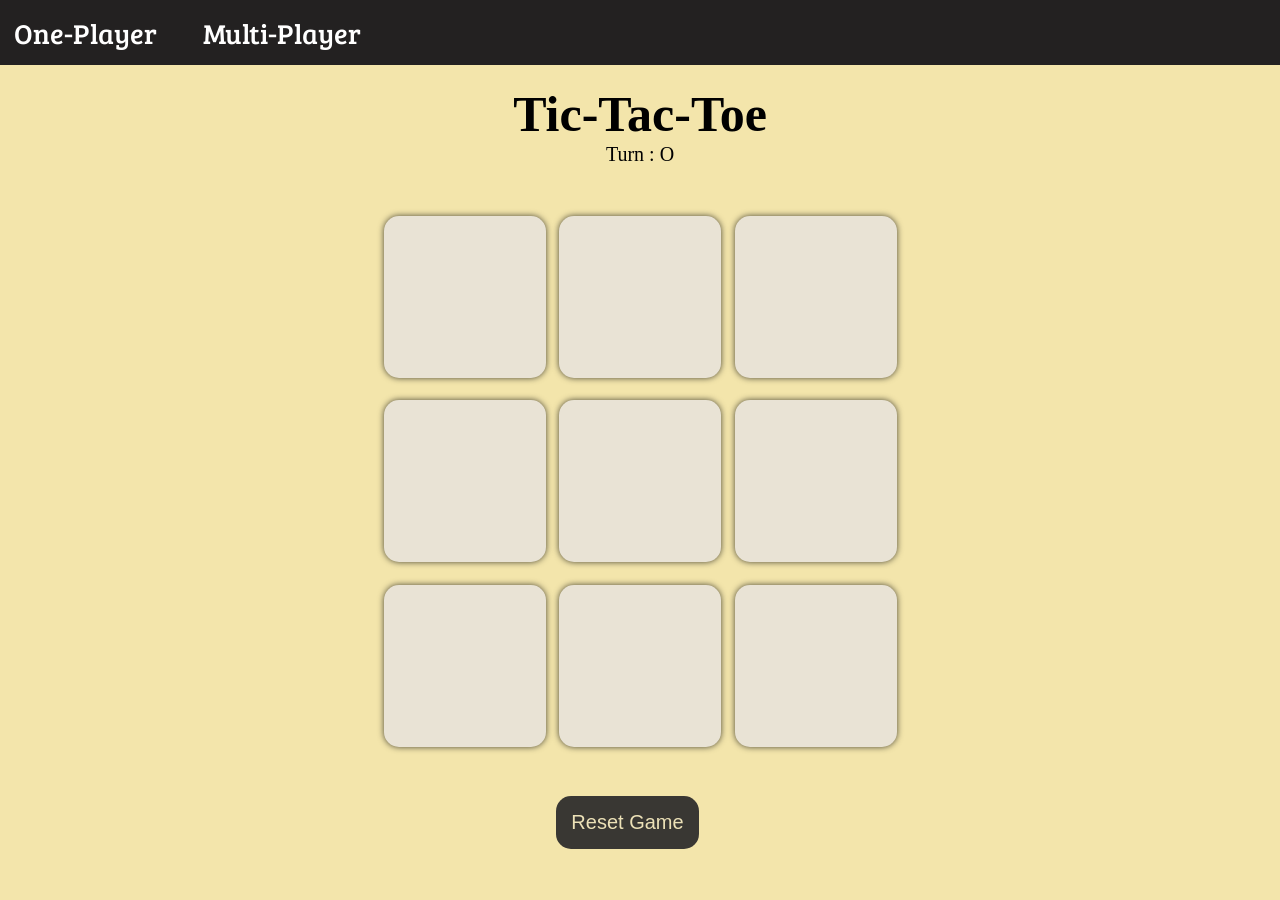
<file: index.html>
<!DOCTYPE html>
<html lang="en">

<head>
  <meta charset="UTF-8" />
  <meta name="viewport" content="width=device-width, initial-scale=1.0" />
  <title>Tic-Tac-Toe Game</title>
  <link rel="stylesheet" href="style.css" />
</head>

<body>
  <nav>
    <ul>
      <li id="one_p">One-Player</li>
      <li id="multi_p">Multi-Player</li>
    </ul>
    <p id="modeStatus"> </p>
  </nav>

  <div class="hide" id="msg">Winner</div>

  <main>
    <h1>Tic-Tac-Toe</h1>
    <p id="turn">Turn : O</p>
    <div class="container">
      <div class="game">
        <button class="box"> </button>
        <button class="box"> </button>
        <button class="box"> </button>
        <button class="box"> </button>
        <button class="box"> </button>
        <button class="box"> </button>
        <button class="box"> </button>
        <button class="box"> </button>
        <button class="box"> </button>
      </div>
    </div>

    <button id="reset_Btn">Reset Game</button>
  </main>

  <script src="script.js"></script>
</body>

</html>
</file>
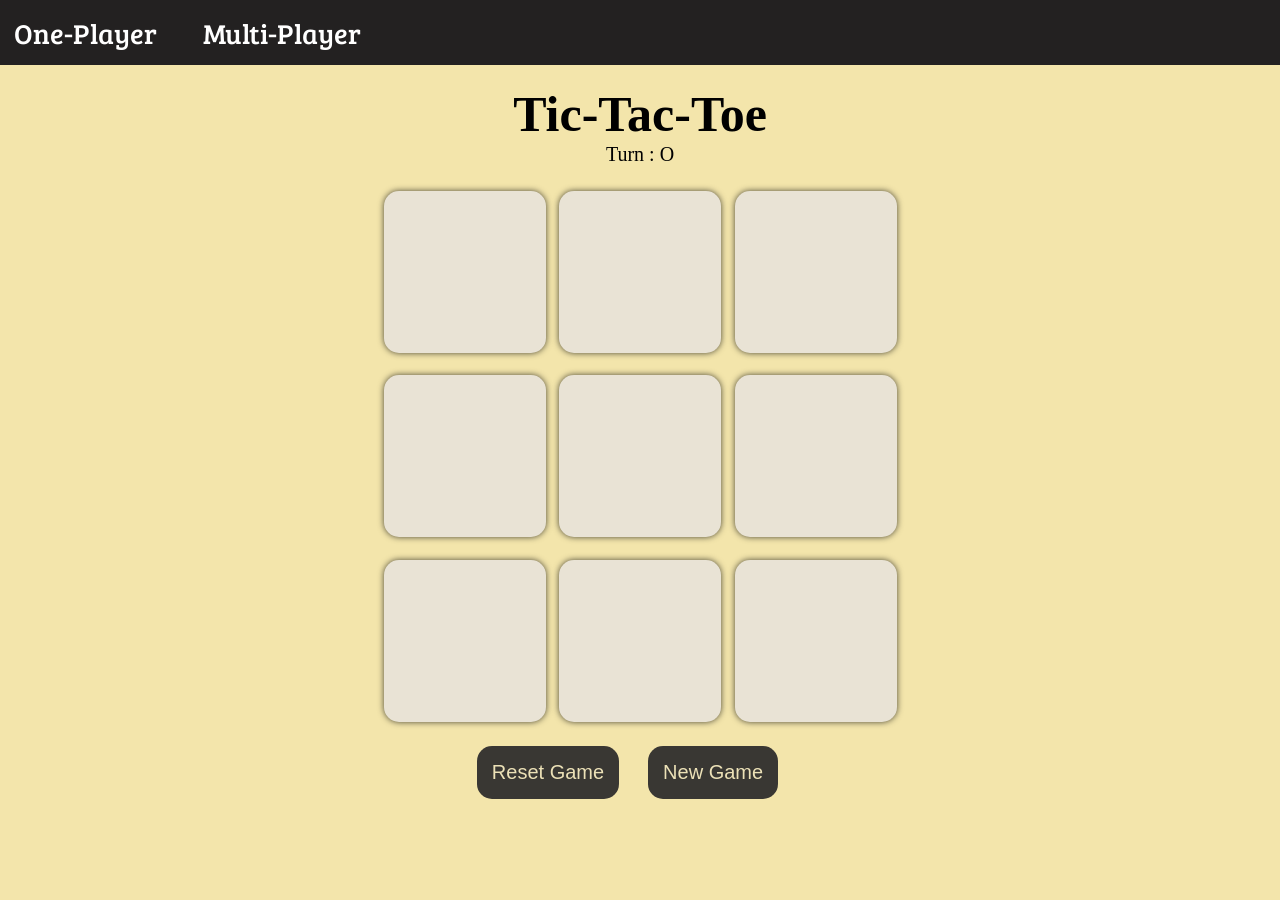
<file: index1.html>
<!DOCTYPE html>
<html lang="en">

<head>
  <meta charset="UTF-8" />
  <meta name="viewport" content="width=device-width, initial-scale=1.0" />
  <title>Tic-Tac-Toe Game</title>
  <link rel="stylesheet" href="style1.css" />
</head>

<body>
  <nav>
    <ul>
      <li id="one_p">One-Player</li>
      <li id="multi_p">Multi-Player</li>
    </ul>
    <p id="modeStatus"> </p>
  </nav>

  <div class="hide" id="msg">Winner</div>

  <main>
    <h1>Tic-Tac-Toe</h1>
    <p id="turn">Turn : O</p>
    <div class="container">
      <div class="game">
        <button class="box" id="box-0"> </button>
        <button class="box" id="box-1"> </button>
        <button class="box" id="box-2"> </button>
        <button class="box" id="box-3"> </button>
        <button class="box" id="box-4"> </button>
        <button class="box" id="box-5"> </button>
        <button class="box" id="box-6"> </button>
        <button class="box" id="box-7"> </button>
        <button class="box" id="box-8"> </button>
      </div>
    </div>

    <div class="score_b">
        <h1 id="player1">
            Player O
            <p id="score1"></p>
        </h1>
        <h1 id="player2">
            Player X
            <p id="score2"></p>
        </h1>
    </div>

    <button id="reset_Btn">Reset Game</button>
    <button id="new_Btn">New Game</button>
  </main>

  <script src="script1.js"></script>
</body>

</html>
</file>
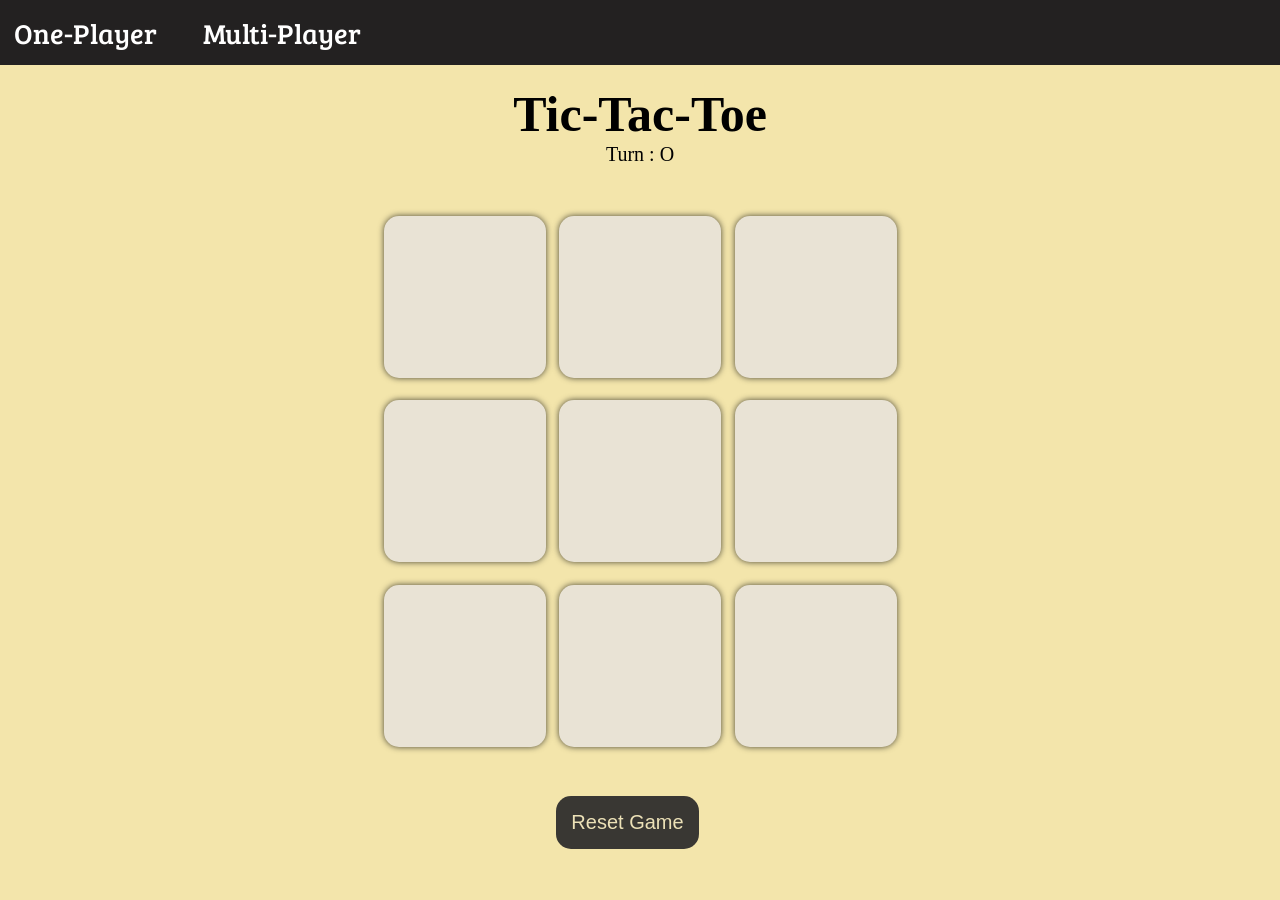
<file: index_old.html>
<!DOCTYPE html>
<html lang="en">

<head>
  <meta charset="UTF-8" />
  <meta name="viewport" content="width=device-width, initial-scale=1.0" />
  <title>Tic-Tac-Toe Game</title>
  <link rel="stylesheet" href="style_old.css" />
</head>

<body>
  <nav>
    <ul>
      <li id="one_p">One-Player</li>
      <li id="multi_p">Multi-Player</li>
    </ul>
    <p id="modeStatus"> </p>
  </nav>

  <div class="hide" id="msg">Winner</div>

  <main>
    <h1>Tic-Tac-Toe</h1>
    <p id="turn">Turn : O</p>
    <div class="container">
      <div class="game">
        <button class="box"> </button>
        <button class="box"> </button>
        <button class="box"> </button>
        <button class="box"> </button>
        <button class="box"> </button>
        <button class="box"> </button>
        <button class="box"> </button>
        <button class="box"> </button>
        <button class="box"> </button>
      </div>
    </div>

    <button id="reset_Btn">Reset Game</button>
  </main>

  <script src="script_old.js"></script>
</body>

</html>
</file>
<file: style.css>
@import url("https://fonts.googleapis.com/css2?family=Bree+Serif&family=Caveat:wght@400..700&family=Winky+Sans:ital,wght@0,300..900;1,300..900&display=swap");

* {
    margin: 0;
    padding: 0;
}

nav {
    background-color: rgb(35, 33, 33);
    color: white;
    height: 65px;
    font-size: 28px;
    display: flex;
    align-items: center;
    padding: 0 14px;
    font-family: "Bree Serif", serif;
}

nav ul {
    list-style: none;

}

body {
    background-color: #F3E5AB;
    text-align: center;
}

li {
    display: inline-block;
    margin-right: 40px;
}

li:hover {
    cursor: pointer;
    color: rgb(145, 141, 141);
}


h1 {
    margin-top: 20px;
    font-size: 50px;
}

.container {
    height: 70vh;
    display: flex;
    justify-content: center;
    align-items: center;
}

.game {
    height: 60vh;
    width: 60vh;
    display: flex;
    flex-wrap: wrap;
    justify-content: center;
    align-items: center;
    gap: 1.5vh;
}

.box {
    height: 18vh;
    width: 18vh;
    border-radius: 15px;
    border: none;
    box-shadow: 0 0 6px rgba(0, 0, 0, 0.7);
    font-size: 9vh;
    color: rgb(109, 9, 9);
    background-color: #e9e3d5;
}

#reset_Btn {
    padding: 15px;
    font-size: 20px;
    background-color: rgba(44, 42, 42, 0.93);
    color: rgb(236, 225, 183);
    border-radius: 15px;
    border: none;
    cursor: pointer;
    margin-right: 25px;

}

#reset_Btn:hover {
    background-color: rgb(43, 37, 37);
    color: rgb(251, 239, 239);
    box-shadow: 0 0 5px rgba(0, 0, 0, 0.7);
}


#new_Btn {
    padding: 15px;
    font-size: 20px;
    background-color: rgba(44, 42, 42, 0.93);
    color: rgb(236, 225, 183);
    border-radius: 15px;
    border: none;
    cursor: pointer;
    margin-right: 25px;

}

#new_Btn:hover {
    background-color: rgb(43, 37, 37);
    color: rgb(251, 239, 239);
    box-shadow: 0 0 5px rgba(0, 0, 0, 0.7);
}

#msg {
    color: rgb(26, 30, 223);
    font-size: 50px;
    font-weight: bold;
    margin-top: 10px;
}

.hide {
    display: none;
}

#turn {
    font-size: 20px;
}

#modeStatus {
    margin-left: 20px;
    font-size: 20px;
    font-family: "Bree Serif", serif;
    color: rgb(225, 223, 202);
}
</file>
<file: style1.css>
@import url("https://fonts.googleapis.com/css2?family=Bree+Serif&family=Caveat:wght@400..700&family=Winky+Sans:ital,wght@0,300..900;1,300..900&display=swap");

* {
    margin: 0;
    padding: 0;
}

nav {
    background-color: rgb(35, 33, 33);
    color: white;
    height: 65px;
    font-size: 28px;
    display: flex;
    align-items: center;
    padding: 0 14px;
    font-family: "Bree Serif", serif;
}

nav ul {
    list-style: none;

}

body {
    background-color: #F3E5AB;
    text-align: center;
}

li {
    display: inline-block;
    margin-right: 40px;
}

li:hover {
    cursor: pointer;
    color: rgb(145, 141, 141);
}


h1 {
    margin-top: 20px;
    font-size: 50px;
}

.container {
    display: flex;
    flex-direction: row;
    justify-content: center;
    align-items: center;
    width: 100%;
    max-width: 1000px;
    margin: 20px auto;
}

.game {
    height: 60vh;
    width: 60vh;
    display: flex;
    flex-wrap: wrap;
    justify-content: center;
    align-items: center;
    gap: 1.5vh;
}

.box {
    height: 18vh;
    width: 18vh;
    border-radius: 15px;
    border: none;
    box-shadow: 0 0 6px rgba(0, 0, 0, 0.7);
    font-size: 9vh;
    color: rgb(109, 9, 9);
    background-color: #e9e3d5;
}

#reset_Btn {
    padding: 15px;
    font-size: 20px;
    background-color: rgba(44, 42, 42, 0.93);
    color: rgb(236, 225, 183);
    border-radius: 15px;
    border: none;
    cursor: pointer;
    margin-right: 25px;

}

#reset_Btn:hover {
    background-color: rgb(43, 37, 37);
    color: rgb(251, 239, 239);
    box-shadow: 0 0 5px rgba(0, 0, 0, 0.7);
}


#new_Btn {
    padding: 15px;
    font-size: 20px;
    background-color: rgba(44, 42, 42, 0.93);
    color: rgb(236, 225, 183);
    border-radius: 15px;
    border: none;
    cursor: pointer;
    margin-right: 25px;

}

#new_Btn:hover {
    background-color: rgb(43, 37, 37);
    color: rgb(251, 239, 239);
    box-shadow: 0 0 5px rgba(0, 0, 0, 0.7);
}

#msg {
    color: rgb(26, 30, 223);
    font-size: 50px;
    font-weight: bold;
    margin-top: 10px;
}

.hide {
    display: none;
}

#turn {
    font-size: 20px;
}

#modeStatus {
    margin-left: 20px;
    font-size: 20px;
    font-family: "Bree Serif", serif;
    color: rgb(225, 223, 202);
}

.score_b {
    display: flex;
    flex-direction: column;
    align-items: flex-start;
    background-color: #fff4cc;
    padding: 20px;
    border-radius: 20px;
    box-shadow: 0 0 6px rgba(0, 0, 0, 0.2);
    min-width: 140px;
    display: none;
}
.score_b h1 {
    font-size: 28px;
    color: #191717;
    display :flex
}

.score_b p {
    font-size: 28px;
    font-weight: bold;
    color: #9a2916;
    margin-left: 50px;
}
</file>
<file: style_old.css>
@import url("https://fonts.googleapis.com/css2?family=Bree+Serif&family=Caveat:wght@400..700&family=Winky+Sans:ital,wght@0,300..900;1,300..900&display=swap");

* {
    margin: 0;
    padding: 0;
}

nav {
    background-color: rgb(35, 33, 33);
    color: white;
    height: 65px;
    font-size: 28px;
    display: flex;
    align-items: center;
    padding: 0 14px;
    font-family: "Bree Serif", serif;
}

nav ul {
    list-style: none;

}

body {
    background-color: #F3E5AB;
    text-align: center;
}

li {
    display: inline-block;
    margin-right: 40px;
}

li:hover {
    cursor: pointer;
    color: rgb(145, 141, 141);
}


h1 {
    margin-top: 20px;
    font-size: 50px;
}

.container {
    height: 70vh;
    display: flex;
    justify-content: center;
    align-items: center;
}

.game {
    height: 60vh;
    width: 60vh;
    display: flex;
    flex-wrap: wrap;
    justify-content: center;
    align-items: center;
    gap: 1.5vh;
}

.box {
    height: 18vh;
    width: 18vh;
    border-radius: 15px;
    border: none;
    box-shadow: 0 0 6px rgba(0, 0, 0, 0.7);
    font-size: 9vh;
    color: rgb(109, 9, 9);
    background-color: #e9e3d5;
}

#reset_Btn {
    padding: 15px;
    font-size: 20px;
    background-color: rgba(44, 42, 42, 0.93);
    color: rgb(236, 225, 183);
    border-radius: 15px;
    border: none;
    cursor: pointer;
    margin-right: 25px;

}

#reset_Btn:hover {
    background-color: rgb(43, 37, 37);
    color: rgb(251, 239, 239);
    box-shadow: 0 0 5px rgba(0, 0, 0, 0.7);
}


#new_Btn {
    padding: 15px;
    font-size: 20px;
    background-color: rgba(44, 42, 42, 0.93);
    color: rgb(236, 225, 183);
    border-radius: 15px;
    border: none;
    cursor: pointer;
    margin-right: 25px;

}

#new_Btn:hover {
    background-color: rgb(43, 37, 37);
    color: rgb(251, 239, 239);
    box-shadow: 0 0 5px rgba(0, 0, 0, 0.7);
}

#msg {
    color: rgb(26, 30, 223);
    font-size: 50px;
    font-weight: bold;
    margin-top: 10px;
}

.hide {
    display: none;
}

#turn {
    font-size: 20px;
}

#modeStatus {
    margin-left: 20px;
    font-size: 20px;
    font-family: "Bree Serif", serif;
    color: rgb(225, 223, 202);
}
</file>
